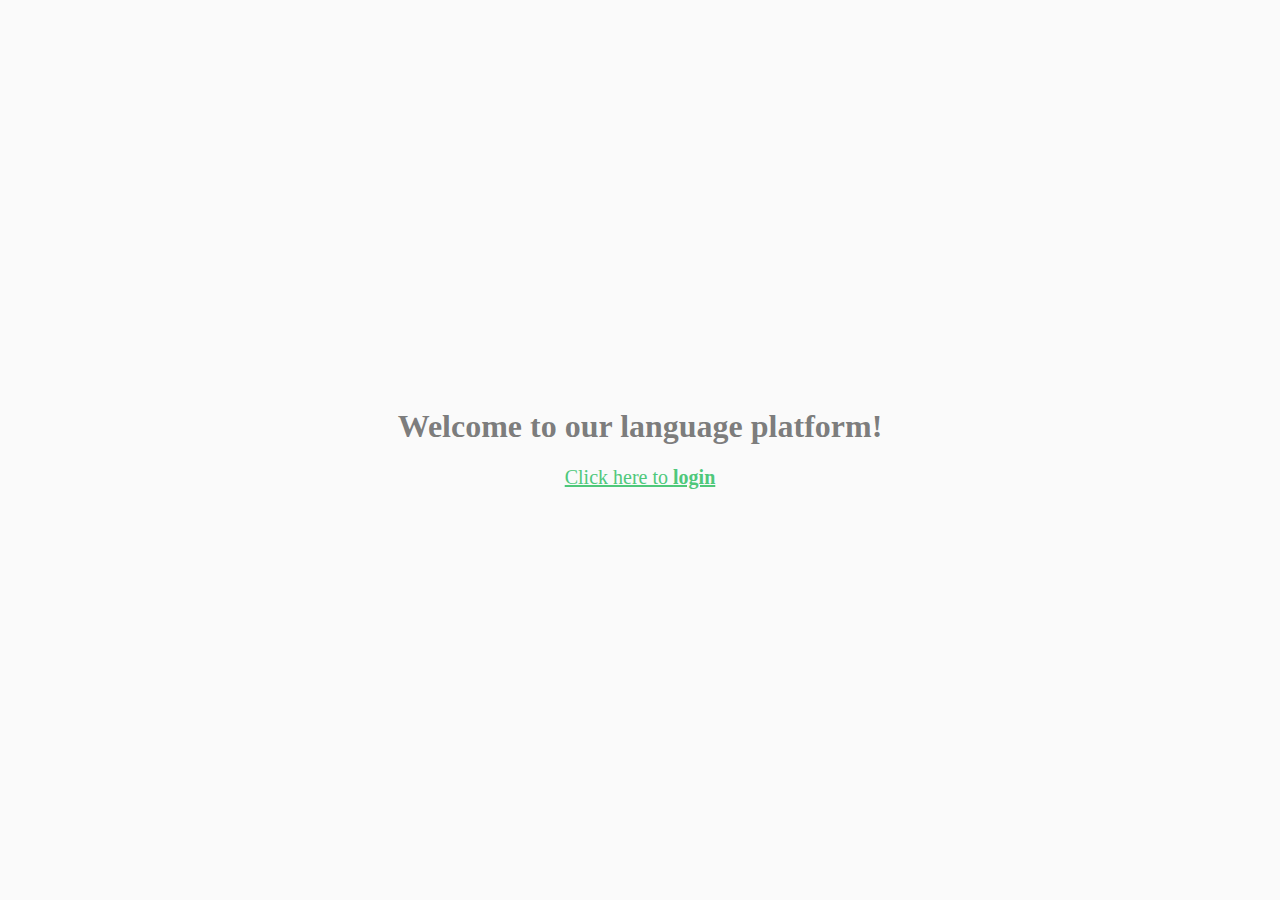
<file: index.html>
<!DOCTYPE html>
<html lang="en">
<head>
    <meta charset="UTF-8">
    <meta http-equiv="X-UA-Compatible" content="IE=edge">
    <meta name="viewport" content="width=device-width, initial-scale=1.0">
    <link rel="stylesheet" type="text/css" href="css/index.css">
    <title>CasaLingua</title>
</head>
<body>
    <main>
        <h1>Welcome to our language platform!</h1>
        <a href="loginPage.html">Click here to <b>login</a>
    </main>
</body>
</html>
</file>
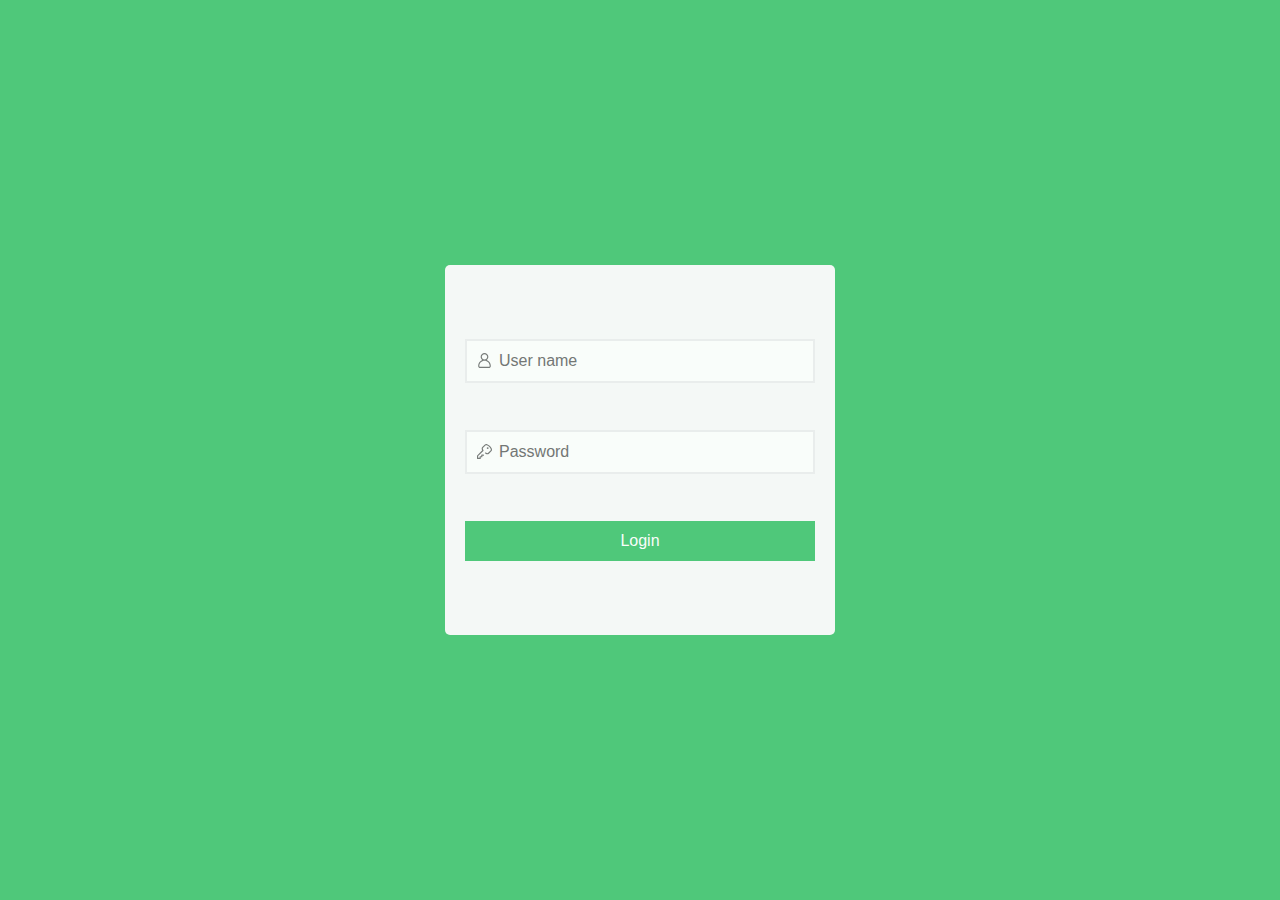
<file: loginPage.html>
<!DOCTYPE html>
<html lang="en">
<head>
    <meta charset="UTF-8">
    <meta http-equiv="X-UA-Compatible" content="IE=edge">
    <meta name="viewport" content="width=<device-width>, initial-scale=1.0">
        <link rel="stylesheet" type="text/css" href="css/loginPage.css">
    <title>Document</title>
</head>
<body class="body">
    <header>
        
    </header>
    <main class="wrapper">
            <form class="login-form" action="" method="get" id="loginForm">
            <div class="login-form__input-block" >
                <img class="login-form__input-icon" src="img/avatar.svg" width="15px" height="15px"> 
                <input class="login-form__input" type="input" placeholder="User name">
            </div>
            <div class="login-form__input-block" >
                <img class="login-form__input-icon" src="img/key.svg" width="15px" height="15px">
                <input class="login-form__input" type="input" placeholder="Password"/>
            </div>
            <input  class="login-form__button" type="button" value="Login"/>
        </div>
    </main>
    <footer>
        
    </footer>
</body>
</html>
</file>
<file: css/index.css>
body {
  background-color: #fafafa;
  text-align: center;
  color: #00000086;
  font-size: 16px;
}

body main {
  height: 860px;
  display: -webkit-box;
  display: -ms-flexbox;
  display: flex;
  -webkit-box-orient: vertical;
  -webkit-box-direction: normal;
      -ms-flex-direction: column;
          flex-direction: column;
  -webkit-box-pack: center;
      -ms-flex-pack: center;
          justify-content: center;
}

body main a {
  color: #4fc87a;
  font-size: 20px;
}
/*# sourceMappingURL=index.css.map */
</file>
<file: css/loginPage.css>
body {
  width: 100%;
  font-family: 'Open Sans', arial, sans-serif;
  font-size: 16px;
  line-height: 1;
  color: #474343;
  background-color: #4fc87a;
  margin: 0;
}

body input {
  outline: none;
  border: none;
  width: 100%;
  background-color: #fff;
  font-size: 16px;
}

body .wrapper {
  width: 390px;
  height: 900px;
  display: -webkit-box;
  display: -ms-flexbox;
  display: flex;
  -webkit-box-pack: center;
      -ms-flex-pack: center;
          justify-content: center;
  margin: auto;
  background-color: #fafafa;
}

@media (min-width: 834px) {
  body .wrapper {
    background: none;
  }
}

body .wrapper .login-form {
  width: 100%;
  height: 30%;
  display: -webkit-box;
  display: -ms-flexbox;
  display: flex;
  -webkit-box-orient: vertical;
  -webkit-box-direction: normal;
      -ms-flex-direction: column;
          flex-direction: column;
  -ms-flex-pack: distribute;
      justify-content: space-around;
  background: #fafafa;
  opacity: 0.97;
  border-radius: 5px;
  padding: 50px 20px;
}

@media (min-width: 834px) {
  body .wrapper .login-form {
    margin: auto;
  }
}

body .wrapper .login-form__input-block {
  height: 30px;
  border: 2px solid #eeeff0;
  background: #fff;
  display: -webkit-box;
  display: -ms-flexbox;
  display: flex;
  -webkit-box-align: center;
      -ms-flex-align: center;
          align-items: center;
  padding: 5px;
}

body .wrapper .login-form__input-block:focus-within {
  border: 2px solid #4fc87a;
}

body .wrapper .login-form__input-block .login-form__input-icon {
  padding: 5px;
}

body .wrapper .login-form__button {
  height: 40px;
  background-color: #4fc87a;
  color: #fff;
  opacity: 1;
}

body .wrapper .login-form__button:hover {
  background-color: #43ad69;
}
/*# sourceMappingURL=loginPage.css.map */
</file>
